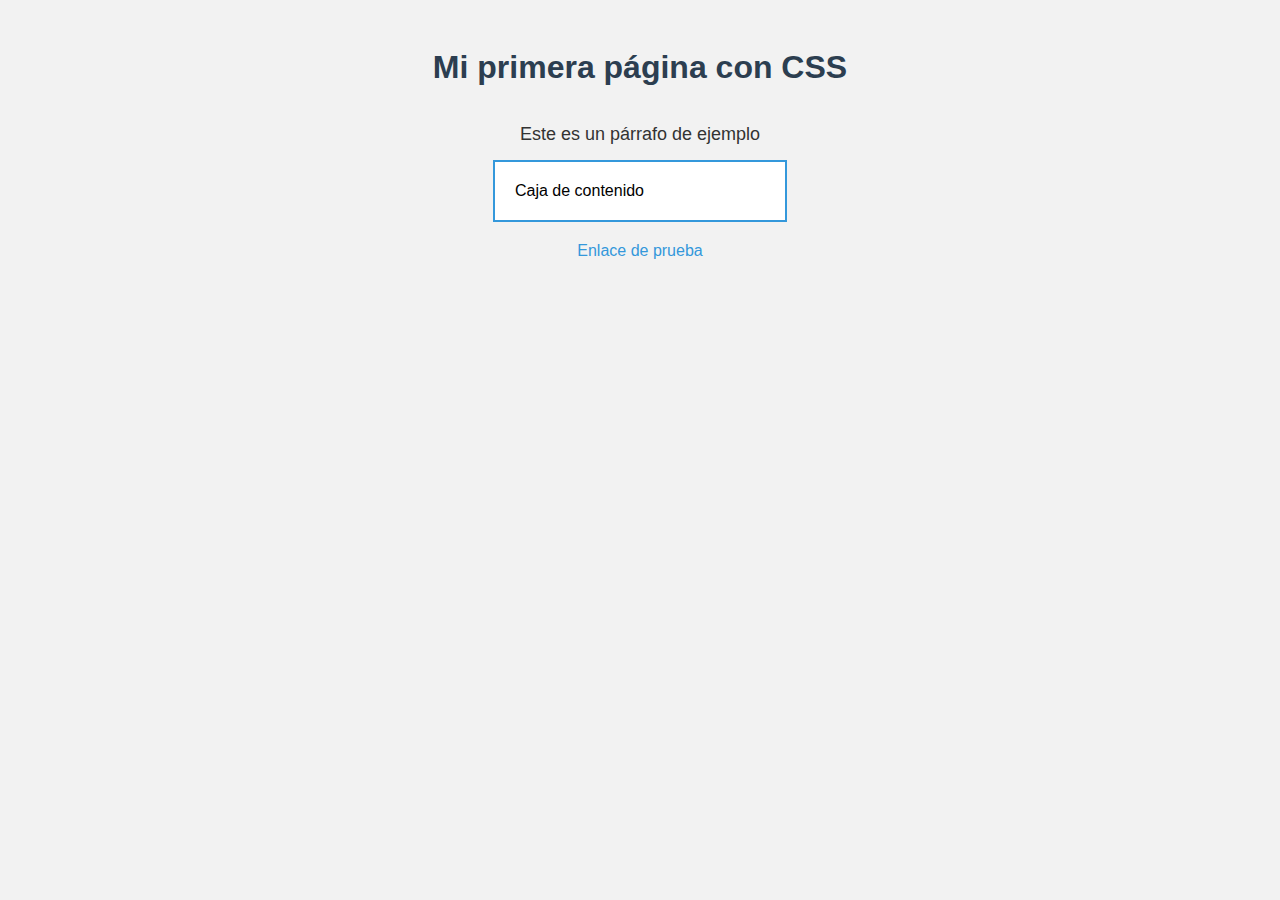
<file: practica2/index.html>
<!DOCTYPE html>
<html lang="en">
<head>
    <meta charset="UTF-8">
    <meta name="viewport" content="width=device-width, initial-scale=1.0">
    <title>practica1</title>  
    <link rel="stylesheet" href="estilos.css">
</head>
<body>
    
<h1 id="titulo">Mi primera página con CSS</h1>
  <p class="texto">Este es un párrafo de ejemplo</p>
  <div class="caja">Caja de contenido</div>
  <a href="#" class="enlace">Enlace de prueba</a>


</body>
</html>
</file>
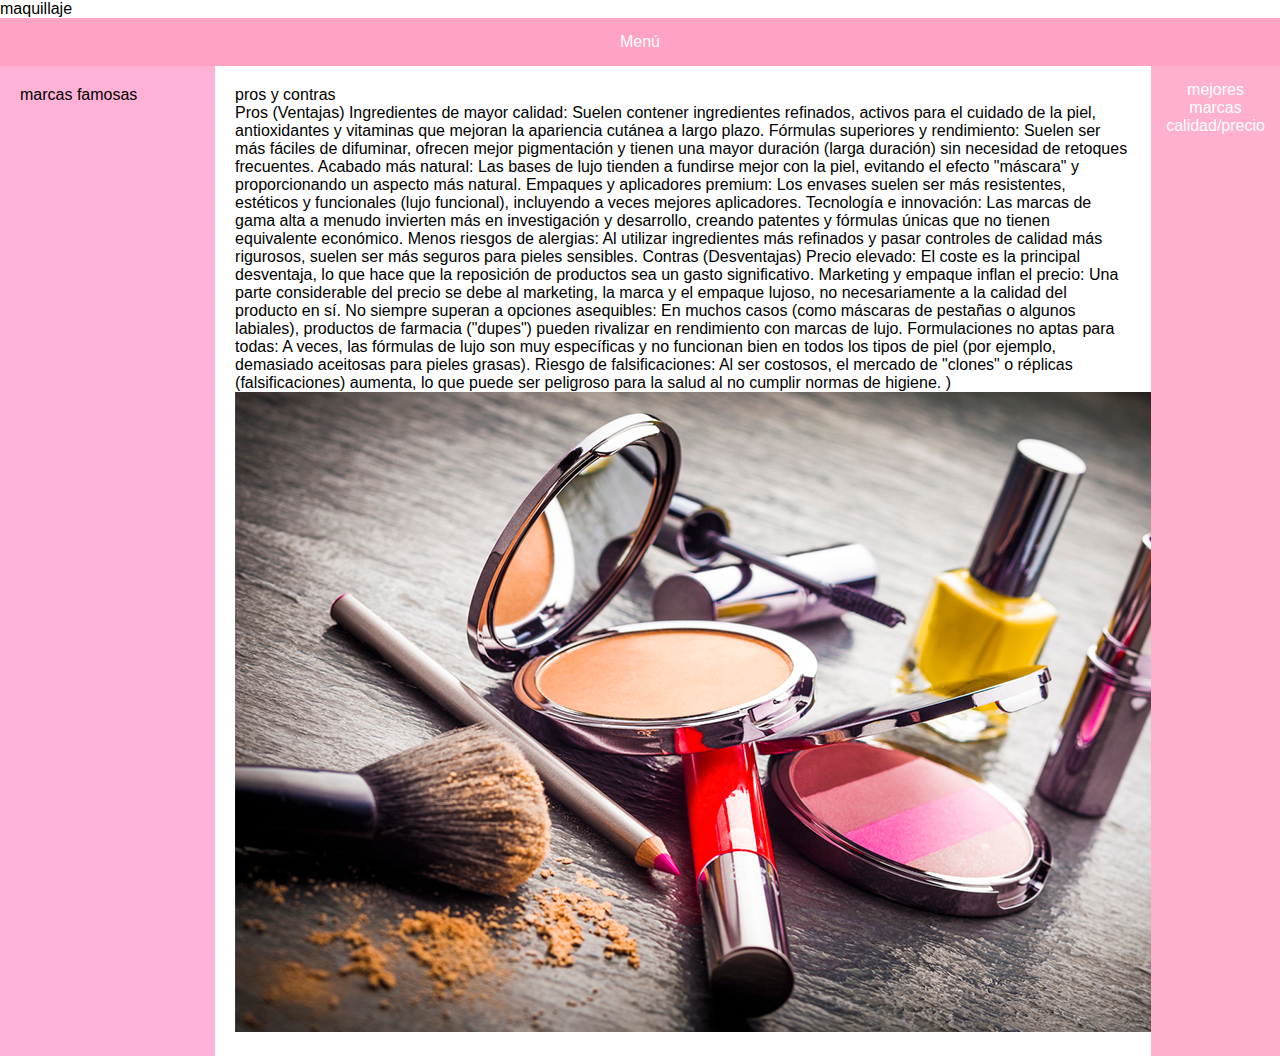
<file: practica3/index.html>
<!DOCTYPE html>
<html>
<head>
  <title>Layout con DIVs</title>
  <link rel="stylesheet" href="estilos.css">
</head>
<body>
  <div class="header">maquillaje</div>
  <div class="nav">Menú</div>
  <div class="contenedor">
    <div class="sidebar">marcas famosas</div>
    <div class="contenido">pros y contras 

        <div name="" id="">Pros (Ventajas)
Ingredientes de mayor calidad: Suelen contener ingredientes refinados, activos para el cuidado de la piel, antioxidantes y vitaminas que mejoran la apariencia cutánea a largo plazo.
Fórmulas superiores y rendimiento: Suelen ser más fáciles de difuminar, ofrecen mejor pigmentación y tienen una mayor duración (larga duración) sin necesidad de retoques frecuentes.
Acabado más natural: Las bases de lujo tienden a fundirse mejor con la piel, evitando el efecto "máscara" y proporcionando un aspecto más natural.
Empaques y aplicadores premium: Los envases suelen ser más resistentes, estéticos y funcionales (lujo funcional), incluyendo a veces mejores aplicadores.
Tecnología e innovación: Las marcas de gama alta a menudo invierten más en investigación y desarrollo, creando patentes y fórmulas únicas que no tienen equivalente económico.
Menos riesgos de alergias: Al utilizar ingredientes más refinados y pasar controles de calidad más rigurosos, suelen ser más seguros para pieles sensibles. 
Contras (Desventajas)
Precio elevado: El coste es la principal desventaja, lo que hace que la reposición de productos sea un gasto significativo.
Marketing y empaque inflan el precio: Una parte considerable del precio se debe al marketing, la marca y el empaque lujoso, no necesariamente a la calidad del producto en sí.
No siempre superan a opciones asequibles: En muchos casos (como máscaras de pestañas o algunos labiales), productos de farmacia ("dupes") pueden rivalizar en rendimiento con marcas de lujo.
Formulaciones no aptas para todas: A veces, las fórmulas de lujo son muy específicas y no funcionan bien en todos los tipos de piel (por ejemplo, demasiado aceitosas para pieles grasas).
Riesgo de falsificaciones: Al ser costosos, el mercado de "clones" o réplicas (falsificaciones) aumenta, lo que puede ser peligroso para la salud al no cumplir normas de higiene. </textarea>) 
        <img src="cosmeticos.jpg" alt="">
    </div>
  </div>
  <div class="footer">mejores marcas calidad/precio</div>
</body>
</html>
</file>
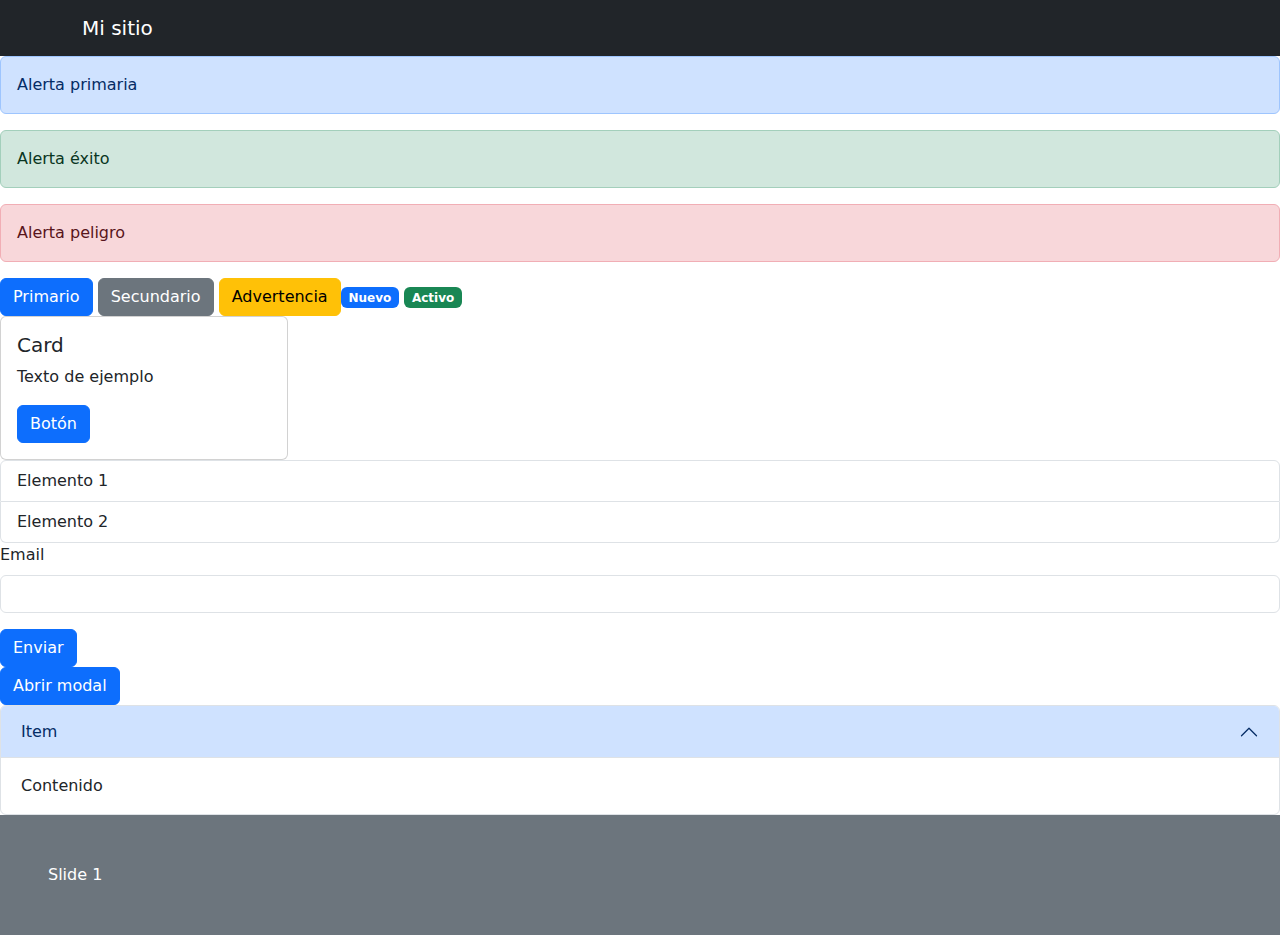
<file: practica4/index.html>
<!DOCTYPE html>
<html>
<head>
  <title>Práctica Bootstrap</title>
  <meta name="viewport" content="width=device-width, initial-scale=1">
  <link href="https://cdn.jsdelivr.net/npm/bootstrap@5.3.2/dist/css/bootstrap.min.css" rel="stylesheet">
</head>
<body>

<script src="https://cdn.jsdelivr.net/npm/bootstrap@5.3.2/dist/js/bootstrap.bundle.min.js"></script><nav class="navbar navbar-expand-lg navbar-dark bg-dark">
  <div class="container">
    <a class="navbar-brand" href="#">Mi sitio</a>
  </div>
</nav>
<div class="alert alert-primary">Alerta primaria</div>
<div class="alert alert-success">Alerta éxito</div>
<div class="alert alert-danger">Alerta peligro</div>
<button class="btn btn-primary">Primario</button>
<button class="btn btn-secondary">Secundario</button>
<button class="btn btn-warning">Advertencia</button><span class="badge bg-primary">Nuevo</span>
<span class="badge bg-success">Activo</span>
<div class="card" style="width: 18rem;">
  <div class="card-body">
    <h5 class="card-title">Card</h5>
    <p class="card-text">Texto de ejemplo</p>
    <a href="#" class="btn btn-primary">Botón</a>
  </div>
</div><ul class="list-group">
  <li class="list-group-item">Elemento 1</li>
  <li class="list-group-item">Elemento 2</li>
</ul>
<form>
  <div class="mb-3">
    <label class="form-label">Email</label>
    <input type="email" class="form-control">
  </div>
  <button class="btn btn-primary">Enviar</button>
</form>
<button class="btn btn-primary" data-bs-toggle="modal" data-bs-target="#miModal">Abrir modal</button>

<div class="modal fade" id="miModal">
  <div class="modal-dialog">
    <div class="modal-content">
      <div class="modal-header"><h5>Modal</h5></div>
      <div class="modal-body">Contenido</div>
    </div>
  </div>
</div>
<div class="accordion" id="acordeon">
  <div class="accordion-item">
    <h2 class="accordion-header">
      <button class="accordion-button" data-bs-toggle="collapse" data-bs-target="#item1">Item</button>
    </h2>
    <div id="item1" class="accordion-collapse collapse show">
      <div class="accordion-body">Contenido</div>
    </div>
  </div>
</div><div id="carouselExample" class="carousel slide">
  <div class="carousel-inner">
    <div class="carousel-item active"><div class="p-5 bg-secondary text-white">Slide 1</div></div>
    <div class="carousel-item"><div class="p-5 bg-dark text-white">Slide 2</div></div>
  </div>
</div>


</body>
</html>
</file>
<file: practica2/estilos.css>
body {
  background-color: #f2f2f2;
  font-family: Arial, sans-serif;
  padding: 20px;
}
#titulo {
  color: #2c3e50;
  text-align: center;
  margin-bottom: 20px;
}.texto {
  font-size: 18px;
  color: #333333;
  margin-bottom: 15px;
}
.caja {
  background-color: #ffffff;
  border: 2px solid #3498db;
  padding: 20px;
  width: 250px;
  margin-bottom: 20px;
}
.enlace {
  color: #3498db;
  text-decoration: none;
  font-size: 16px;
}

.enlace:hover {
  color: #e74c3c;
}
.caja {
  display: block;
}body {
  display: flex;
  flex-direction: column;
  align-items: center;
}
/* Esto es un comentario */
</file>
<file: practica3/estilos.css>
body {
  margin: 0;
  font-family: Arial, sans-serif;
}
maquillaje {
  background-color: #fab9dc;
  color: white;
  padding: 20px;
  text-align: center;
}
.nav {
  background-color: #ffa2c3;
  color: rgb(255, 255, 255);
  padding: 15px;
  text-align: center;
}
.contenedor {
  display: flex;
  min-height: 300px;
}
.sidebar {
  background-color: #ffb2d6;
  width: 30%;
  padding: 20px;
}
.contenido {
  background-color: #ffffff;
  width: 70%;
  padding: 20px;
}
.footer {
  background-color: #ffb0ce;
  color: white;
  padding: 15px;
  text-align: center;
}
</file>
